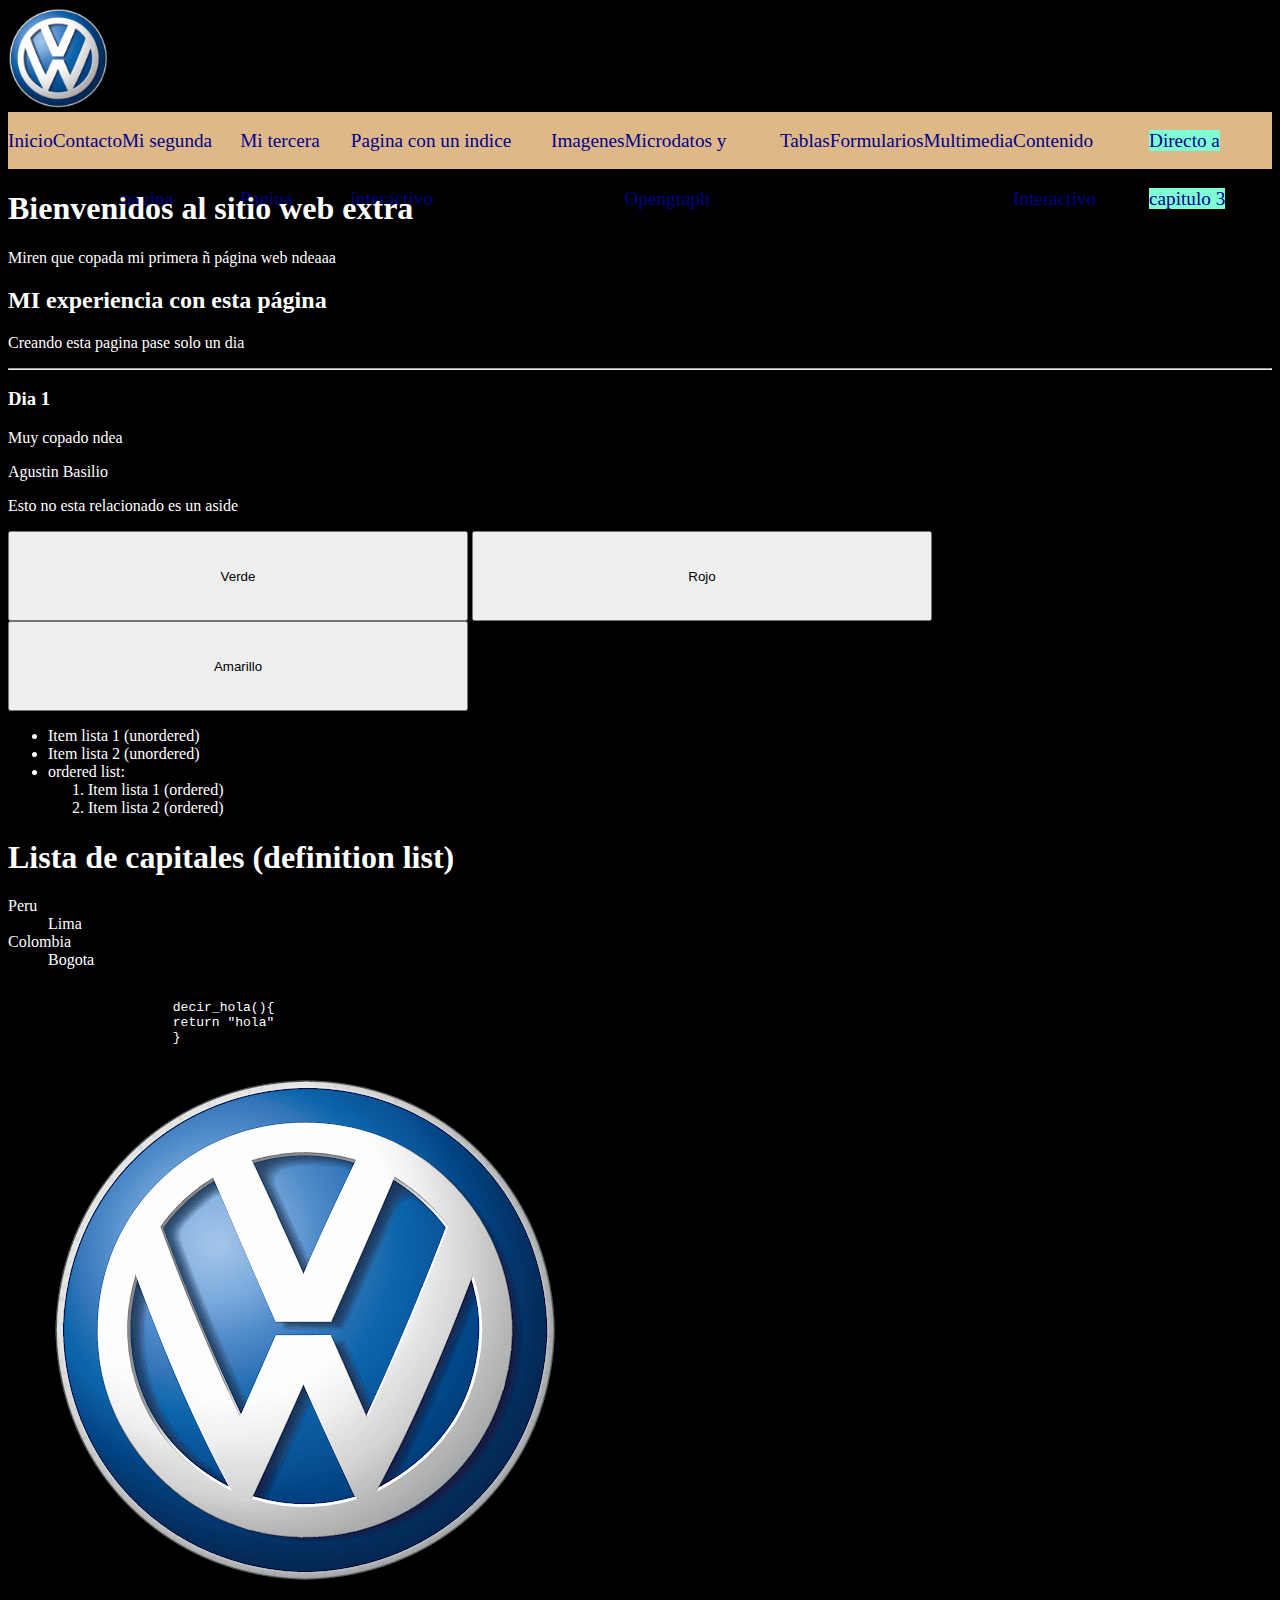
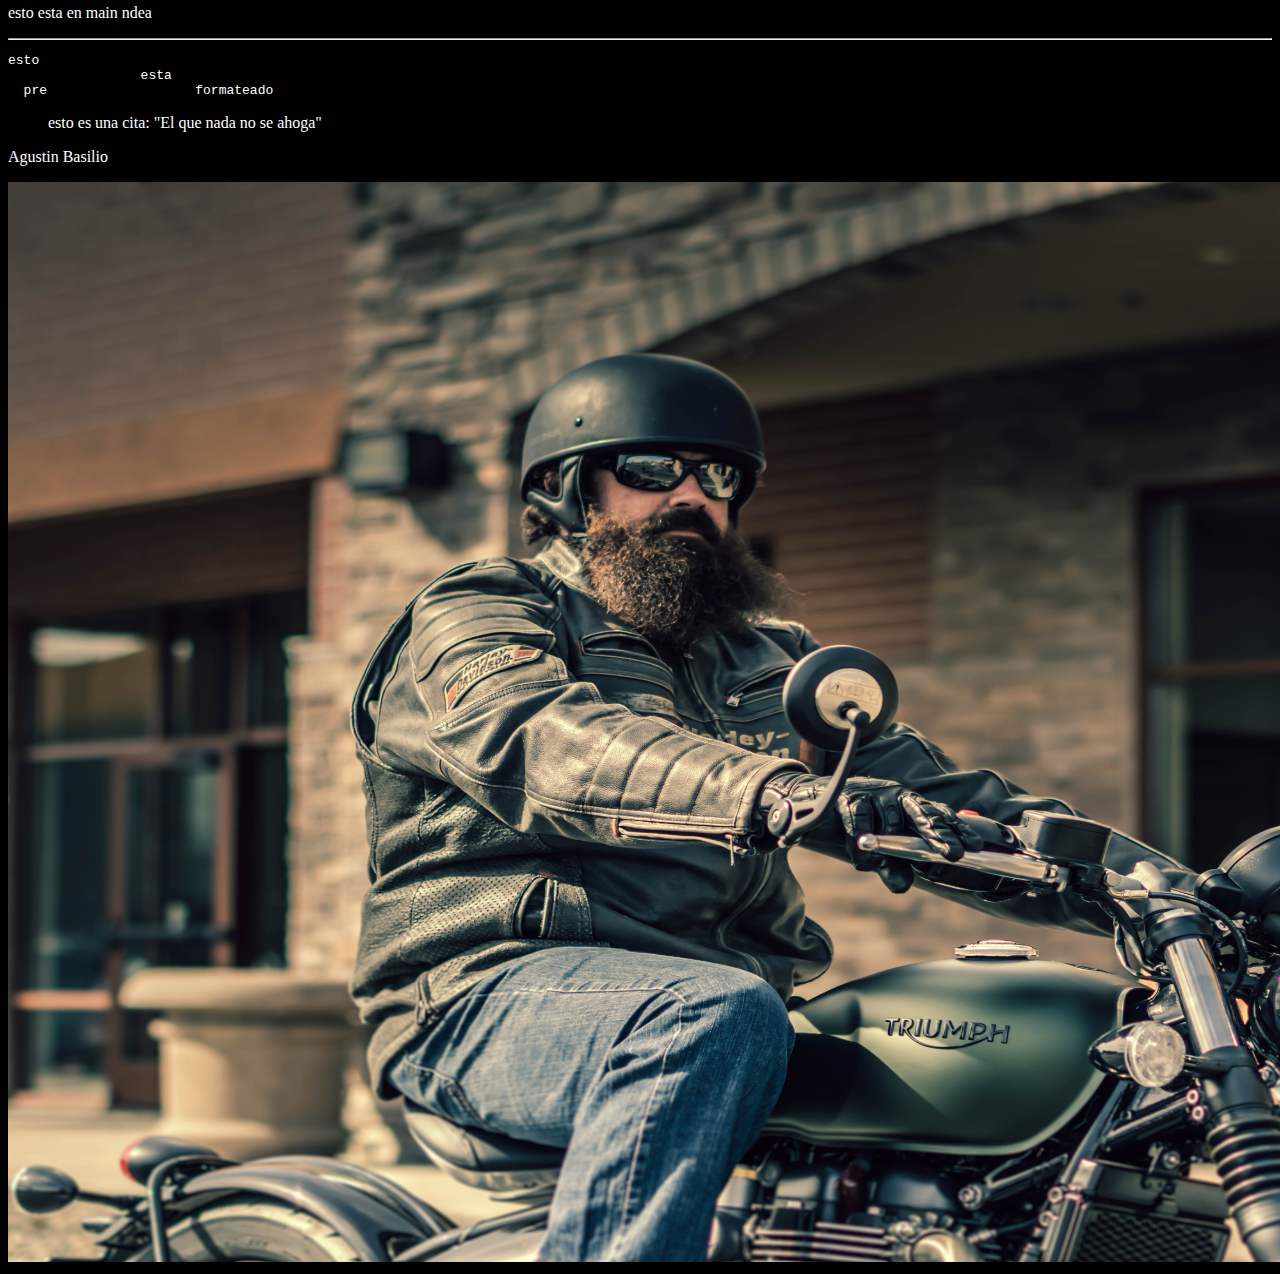
<file: index.html>
﻿<!DOCTYPE html>

<html lang="es-ar">

<head>

    <meta charset="utf-8">

    <meta name="description" content="La mejor pagina de la vida entras y no salis mas perro">

    <title>mi primer pagina web yai</title>

    <link href="styles.css" rel="stylesheet">
    <link href="favicon.png" rel="shortcut icon" />

</head>

<body>

    <div>
        <audio title="My life be like" mediagroup="audio" hidden id="musica">
            <source src="/audio/life.mp3" type="audio/mp3" />
        </audio>

        <audio title="Preparate" mediagroup="audio" hidden id="preparate">
            <source src="/audio/preparate.ogg" type="audio/ogg" />
        </audio>
    </div>

    <div>
        <video mediagroup="video" id="mylife" class="mylife" hidden>
            <source src="/video/my_life_video.mp4" type="video/mp4" />
        </video>
    </div>

    <div>
        <video mediagroup="video" id="mylife2" class="mylife2" hidden>
            <source src="/video/my_life_video.mp4" type="video/mp4" />
        </video>
    </div>

    <!-- yo soy un comentario asi se hacen ndea-->

    <header>
        <a href="/">
            <img src="img/logo.png" class="mediana">
        </a>
    </header>

    <header class="header">

        <nav>

            <ul class="main-menu">

                <li class="main-menu__item">
                    <a class="main-menu__link" href="https://www.google.com.ar" target="_blank">Inicio</a>
                </li>

                <li class="main-menu__item">
                    <a class="main-menu__link" href="/contacto.html">Contacto</a>
                </li>

                <li class="main-menu__item">
                    <a class="main-menu__link" href="/pagina2.html">Mi segunda pagina</a>
                </li>

                <li class="main-menu__item">
                    <a class="main-menu__link" href="/pagina3.html">Mi tercera Pagina</a>
                </li>

                <li class="main-menu__item">
                    <a class="main-menu__link" href="/indice.html">Pagina con un indice interactivo</a>
                </li>

                <li class="main-menu__item">
                    <a class="main-menu__link" href="/Imagenes.html">Imagenes</a>
                </li>

                <li class="main-menu__item">
                    <a class="main-menu__link" href="/microdatos.html">Microdatos y Opengraph</a>
                </li>

                <li class="main-menu__item">
                    <a class="main-menu__link" href="/tablas.html">Tablas</a>
                </li>

                <li class="main-menu__item">
                    <a class="main-menu__link" href="/formularios.html">Formularios</a>
                </li>

                <li class="main-menu__item">
                    <a class="main-menu__link" href="/multimedia.html">Multimedia</a>
                </li>

                <li class="main-menu__item">
                    <a class="main-menu__link" href="/interactividad.html">Contenido Interactivo</a>
                </li>

                <li class="main-menu__item">
                    <a class="main-menu__link 
                       main-menu__link--special" href="/indice.html#cap3">Directo a capitulo 3</a>
                </li>
            </ul>
        </nav>
    </header>
    
    <article>

        <h1>Bienvenidos al sitio web <span id="h1">extra</span></h1>
        <p>Miren que copada mi primera ñ página web ndeaaa</p>

        <section>
            <h2>MI experiencia con esta página</h2>
            <p>Creando esta pagina pase solo un dia</p>
        </section>
        <hr>
        <section>
            <h3>Dia 1</h3>
            <p>Muy copado ndea</p>
        </section>

    </article>

    <footer>

        <p>Agustin Basilio</p>

    </footer>

    <aside>

        <p> Esto no esta relacionado es un aside</p>

    </aside>

    <button id="btn1"> Verde </button>
    <button id="btn2"> Rojo </button>
    <button id="btn3"> Amarillo </button>
    <button id="btn4" hidden> Fiesta</button>

    <ul>
        <li>Item lista 1 (unordered)</li>
        <li>Item lista 2 (unordered)</li>
        <li>
            ordered list:
            <ol>
                <li>Item lista 1 (ordered)</li>
                <li>Item lista 2 (ordered)</li>
            </ol>
        </li>
    </ul>

    <h1>Lista de capitales (definition list)</h1>

    <dl>
        <dt>Peru</dt>
        <dd>Lima</dd>
        <dt>Colombia</dt>
        <dd>Bogota</dd>
    </dl>

    <figure>

        <pre>
            <code>
                decir_hola(){
                return "hola"
                }
            </code>
</pre>

        <figcaption><img src="img/logo.png" /></figcaption>
    </figure>

    <main>
        <p>esto esta en main ndea</p>
        <hr />
        <pre>
esto
                 esta
  pre                   formateado
</pre>

        <blockquote>
            esto es una cita: "El que nada no se ahoga"
        </blockquote>

    </main>

    <div>
        <div>
            <p>Agustin Basilio</p>
        </div>
        <div>
            <a href="/img/profile.jpg">
                <img src="img/profile.jpg" alt="Foto de Agustin Basilio" class="userimg" />
            </a>
        </div>
    </div>

    <script src="scripts.js"></script>


    
</body>

</html>
</file>
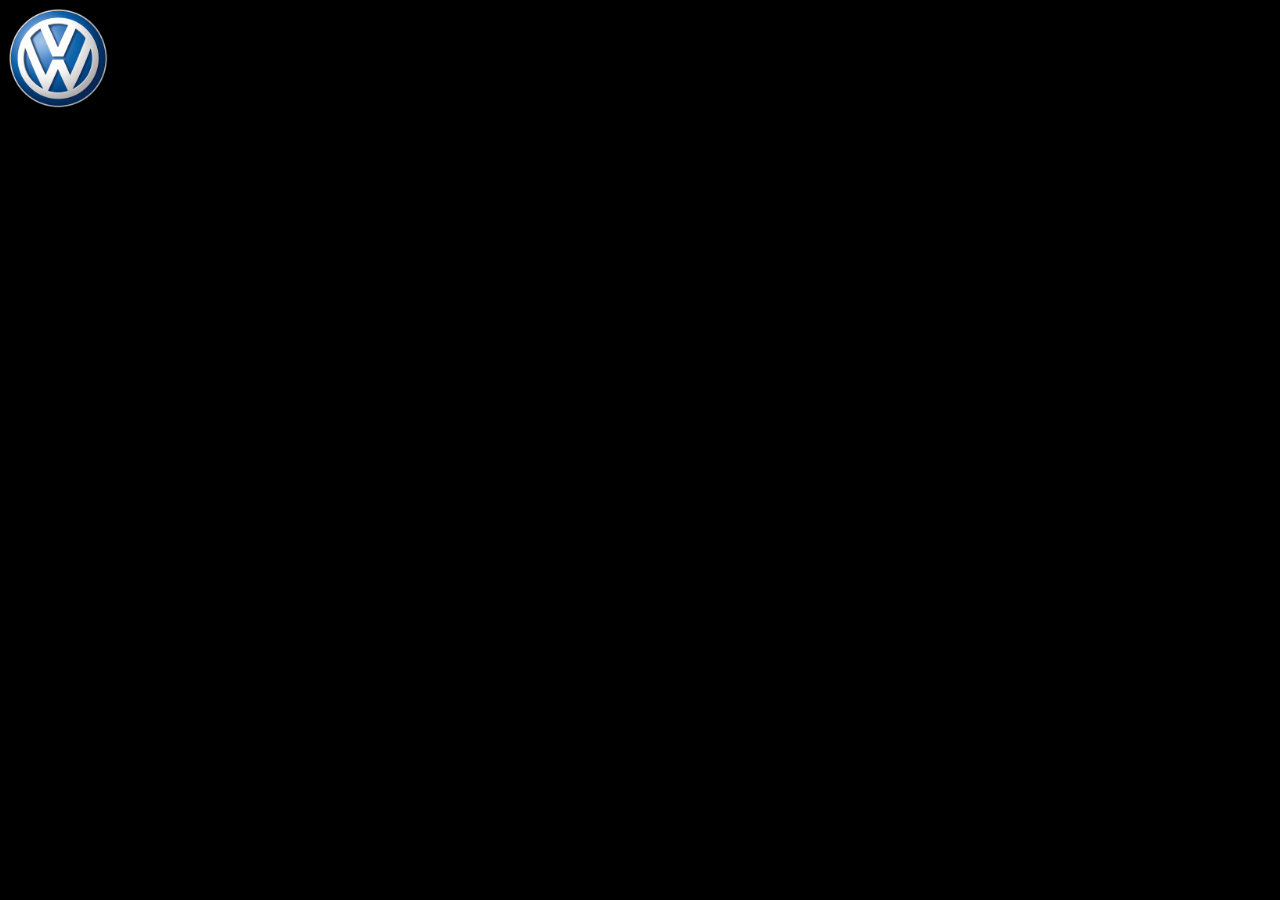
<file: contacto.html>
﻿<!DOCTYPE html>

<html lang="es-ar">

<head>
    <meta charset="utf-8" />

    <meta name="description" content="La segunda mejor pagina del mundo">

    <link href="styles.css" rel="stylesheet">
    <link href="favicon.png" rel="shortcut icon" />

    <title>Mi segunda pagina web</title>

</head>
<body>
    <header>
        <a href="/">
            <img src="img/logo.png" class="mediana">
        </a>
    </header>

</body>

</html>
</file>
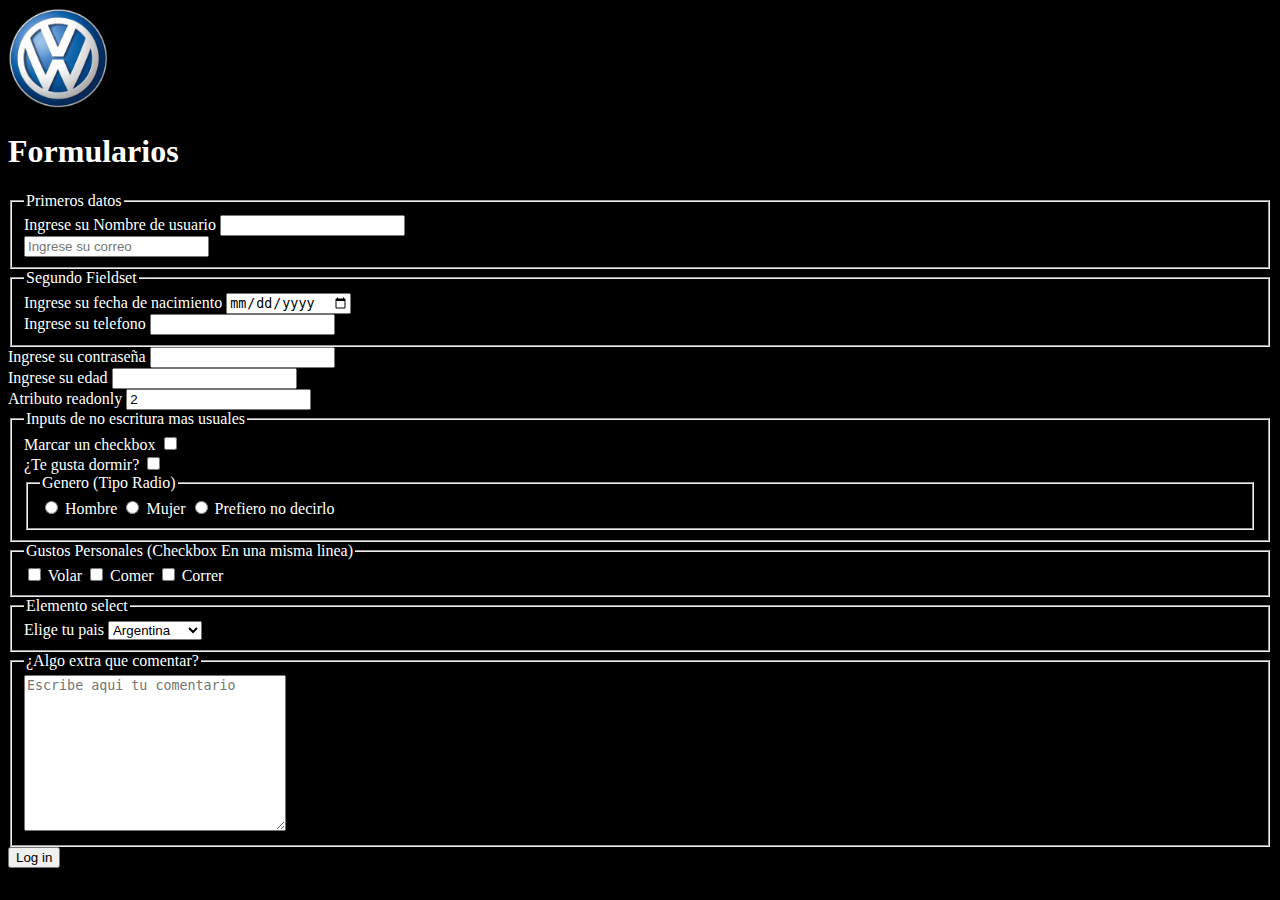
<file: formularios.html>
﻿<!DOCTYPE html>

<html lang="es-ar">
<head>
    <meta charset="utf-8" />
    <title>Formularios</title>
    <link href="styles.css" rel="stylesheet">
    <link href="favicon.png" rel="shortcut icon" />
</head>
<body>
    <header>
        <a href="/">
            <img src="img/logo.png" class="mediana">
        </a>
    </header>

    <h1>Formularios</h1>

    <form>

        <fieldset>

            <legend>
                Primeros datos
            </legend>

            <div>
                <label for="username">Ingrese su Nombre de usuario</label>  <!--con for e id-->
                <input name="username" id="username" type="text" required />
            </div>

            <div>
                <input type="email" name="email" placeholder="Ingrese su correo" required />  <!--Sin label-->
            </div>
        </fieldset>

        <fieldset>
            <legend>
                Segundo Fieldset
            </legend>

            <div>
                <label>
                    Ingrese su fecha de nacimiento
                    <input type="date" name="bornage" required />
                </label>
            </div>

            <div>
                <label>
                    Ingrese su telefono
                    <input type="tel" name="phone" />
                </label>
            </div>

        </fieldset>

        <div>
            <label> <!-- poniendo todo adentro del label-->
                Ingrese su contraseña
                <input id="password" type="password" name="password" required />
            </label>
        </div>
        
        <div>
            <label>
                Ingrese su edad
                <input name="age" type="number" required />
            </label>
        </div>

        <div>
            <label>Atributo readonly</label>
            <input type="number" name="readonly" value="2" readonly />
        </div>

        <fieldset>
             <legend>
                    Inputs de no escritura mas usuales
             </legend>

                <div>
                    <label>
                        Marcar un checkbox <!--Opciones multiples-->
                        <input type="checkbox" name="checkbox" value="" />
                    </label>
                </div>

                <div>
                    <label>
                        ¿Te gusta dormir?
                        <input type="checkbox" name="sleep" value="" />
                    </label>
                </div>

                <fieldset>
                    
                    <legend>
                        Genero (Tipo Radio) <!--Una sola opcion-->
                    </legend>

                    <div>
                        <label>
                            <input type="radio" name="gender" value="" />
                            Hombre
                        </label>
                        <label>
                            <input type="radio" name="gender" value="" />
                            Mujer
                        </label>
                        <label>
                            <input type="radio" name="gender" value="" />
                            Prefiero no decirlo
                        </label>
                    </div>
                </fieldset>

        </fieldset>

        <fieldset>
            <legend>
                Gustos Personales (Checkbox En una misma linea)
            </legend>

            <div>
                <label>
                    <input type="checkbox" name="flight" value="" />
                    Volar
                </label>

                <label>
                    <input type="checkbox" name="eat" value="" />
                    Comer
                </label>

                <label>
                    <input type="checkbox" name="run" value="" />
                    Correr
                </label>
            </div>

        </fieldset>

        <fieldset>
            <legend>
                Elemento select
            </legend>

            <div>
                <label>
                    Elige tu pais
                    <select name="country">

                        <optgroup label="America">
                            <option value="ar">Argentina</option>
                            <option value="br">Brasil</option>
                            <option value="bo">Bolivia</option>
                        </optgroup>

                        <optgroup label="Europa">
                            <option value="es">España</option>
                            <option value="po">Portugal</option>
                            <option value="it">Italia</option>
                        </optgroup>
                        
                    </select>
                </label>
            </div>

        </fieldset>

        <fieldset>
            <legend>
                ¿Algo extra que comentar?
            </legend>

            <textarea name="coment" cols="30" rows="10" placeholder="Escribe aqui tu comentario"></textarea>

        </fieldset>
        
        <div>
            <!--<button>Enviar</button>-->
            <input type="submit"  value="Log in"/>
        </div>
        
    </form>

    <!--Imprime en consola lo escrito en el renglon username-->
    <script>
        document.getElementById('username')
        .addEventListener('keyup', e => { console.log(e.target.value) })
    </script>

    <!--Es recomendable usar spaceholder para formularios de carga de texto y label para el resto pero queda a eleccion segun diseño de pagina-->

</body>
</html>
</file>
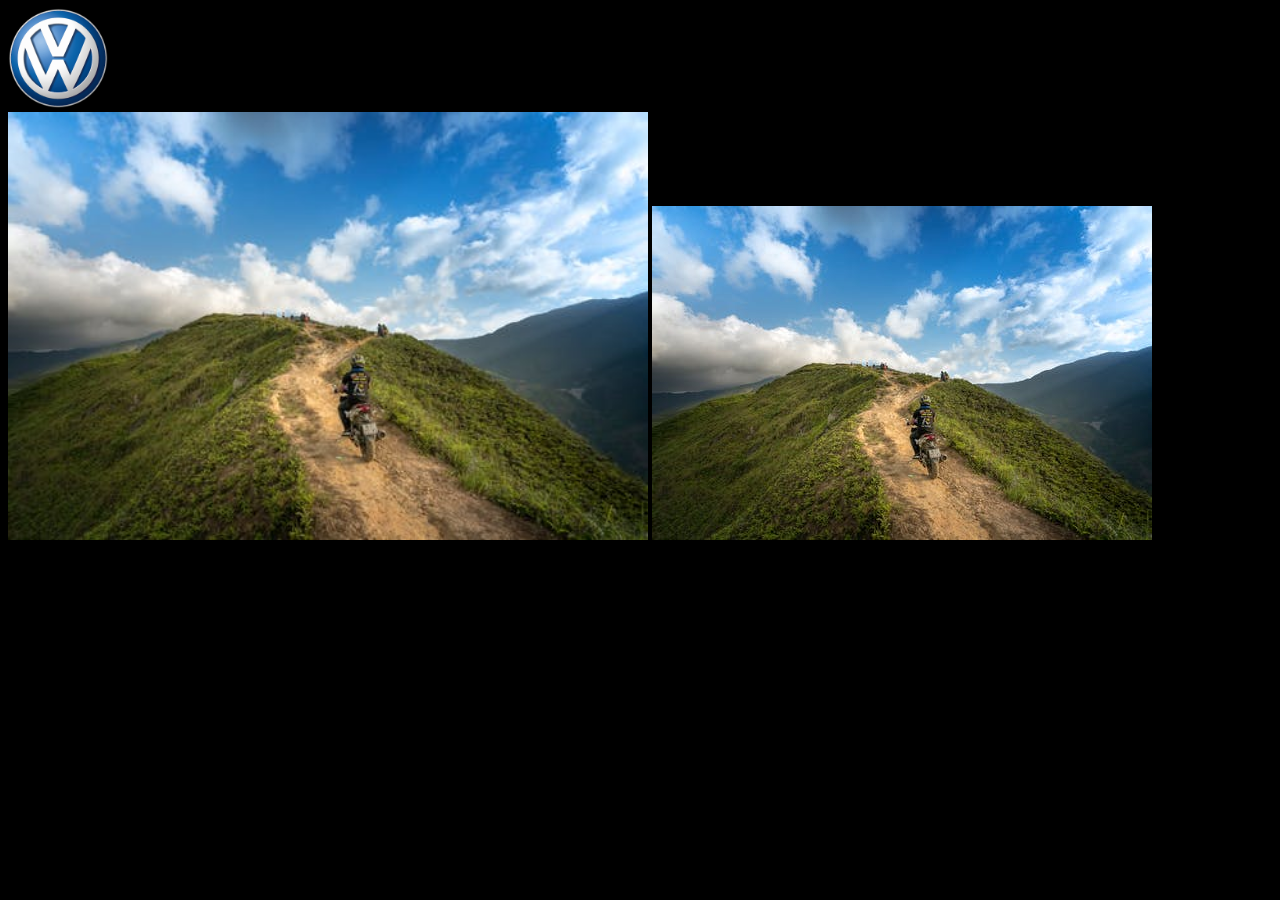
<file: imagenes2.html>
﻿<!DOCTYPE html>

<html lang="es-ar">
<head>
    <meta charset="utf-8" />
    <title>Imagenes con srcstet</title>
    <link href="styles.css" rel="stylesheet">
    <link href="favicon.png" rel="shortcut icon">
</head>
<body>
    <header>
        <a href="/" id="top">
            <img src="img/logo.png" class="mediana">
        </a>
    </header>

    <img 
         src="/img/moto.jpeg" 
         
         srcset="/img/moto1,5.jpeg 500w, 
         /img/moto2,0.jpeg 800w, 
         /img/moto3,0.jpeg 1000w"

         alt="Otra Terrible moto" 
         
         />

    <picture>
        <source media="(min-width: 1000px)" srcset="/img/moto3,0.jpeg" />
        <source media="(min-width: 800px)" srcset="/img/moto2,0.jpeg" />
        <source media="(min-width: 500px)" srcset="/img/moto1,5.jpeg" />
        <img src="/img/moto.jpeg" alt="Terrible moto ndea" />
    </picture>

</body>
</html>
</file>
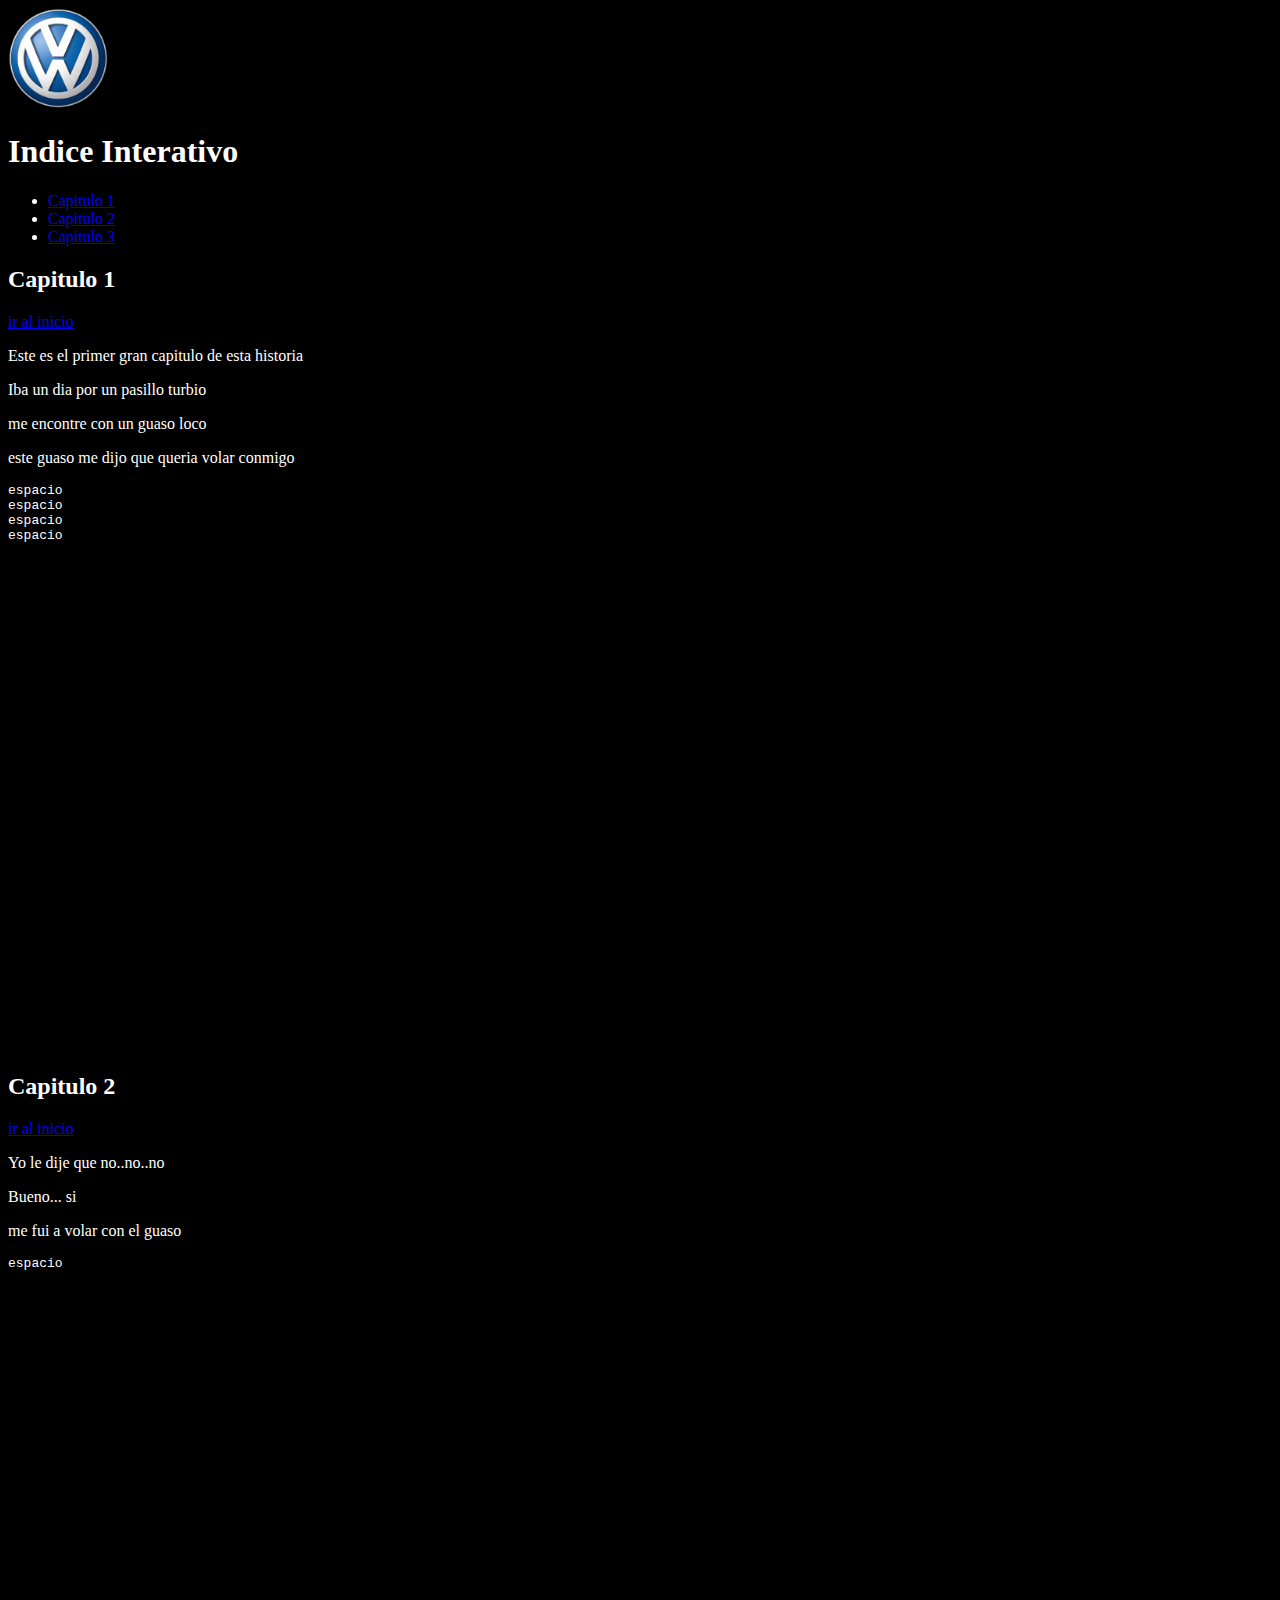
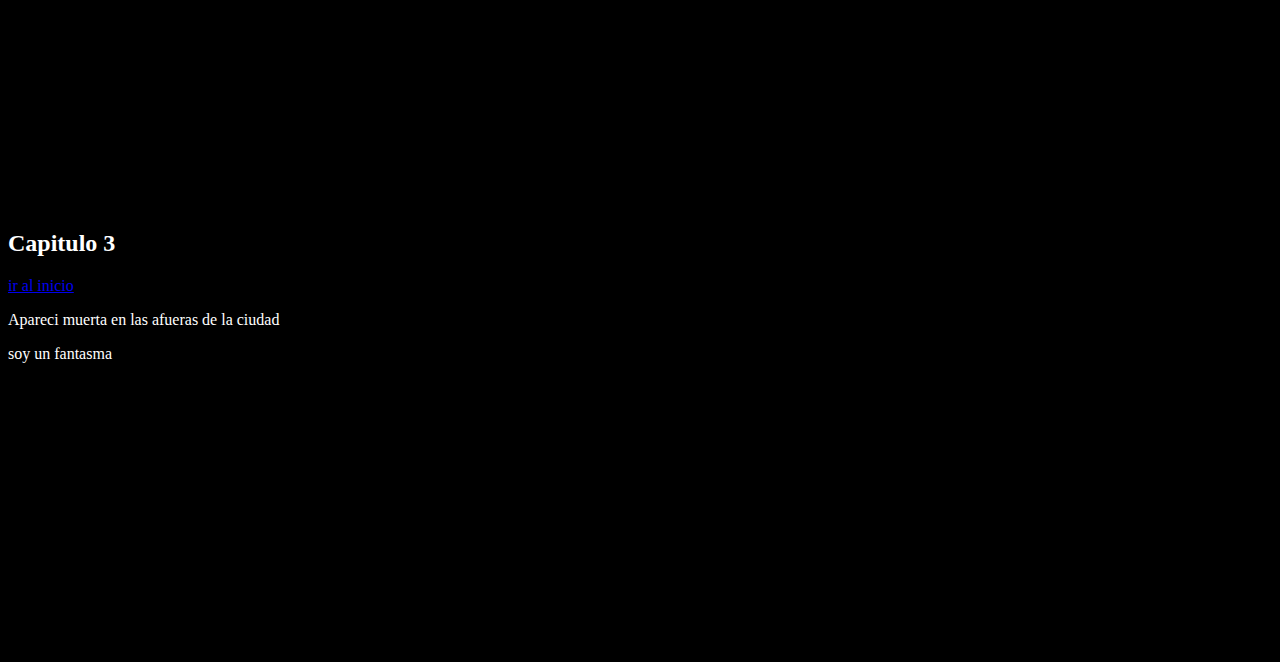
<file: indice.html>
﻿<!DOCTYPE html>

<html lang="es-ar">
<head>
    <meta charset="utf-8" />
    <title>Un indice interactivo para una historia</title>
    <link href="styles.css" rel="stylesheet">
    <link href="favicon.png" rel="shortcut icon" />
</head>
<body>

    <header>
        <a href="/" id="top">
            <img src="img/logo.png" class="mediana">
        </a>
    </header>

    <h1>Indice Interativo</h1>

    <ul>
        <li><a href="#cap1">Capitulo 1</a></li>
        <li><a href="#cap2">Capitulo 2</a></li>
        <li><a href="#cap3">Capitulo 3</a></li>
    </ul>

    <h2 id="cap1">Capitulo 1</h2>
    <p><a href="#top">ir al inicio</a></p>
    <p>Este es el primer gran capitulo de esta historia</p>
    <p>Iba un dia por un pasillo turbio</p>
    <p>me encontre con un guaso loco</p>
    <p>este guaso me dijo que queria volar conmigo</p>
    <pre>espacio
espacio
espacio
espacio


































</pre>

    <h2 id="cap2">Capitulo 2</h2>
    <p><a href="#top">ir al inicio</a></p>
    <p>Yo le dije que no..no..no</p>
    <p>Bueno... si</p>
    <p>me fui a volar con el guaso</p>
    <pre>
espacio




































</pre>

    <h2 id="cap3">Capitulo 3</h2>
    <p><a href="#top">ir al inicio</a></p>
    <p>Apareci muerta en las afueras de la ciudad</p>
    <p>soy un fantasma</p>
    <pre>


















</pre>
</body>
</html>
</file>
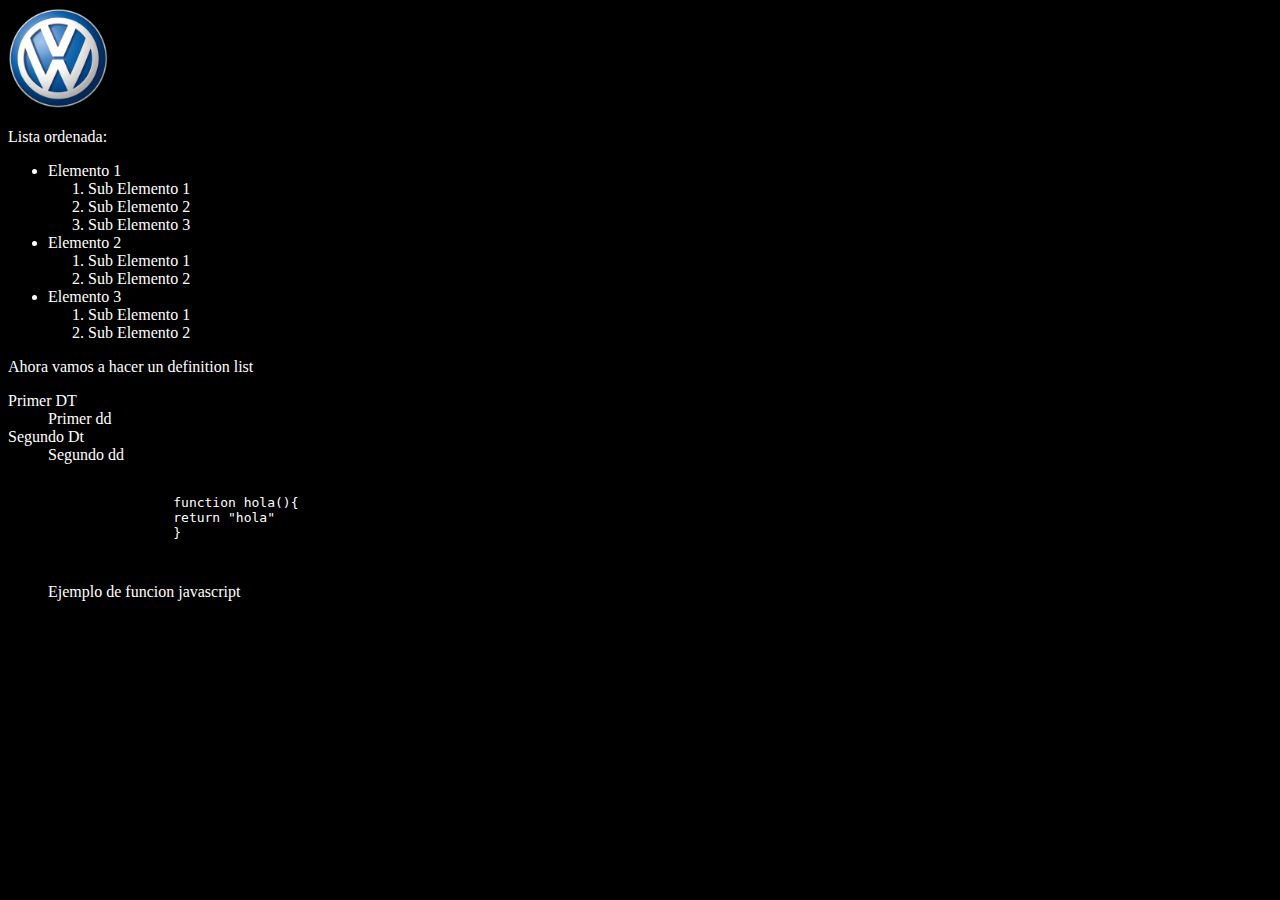
<file: pagina2.html>
﻿<!DOCTYPE html>

<html>
<head>
    <meta charset="utf-8" />
    <link href="styles.css" rel="stylesheet">
    <link href="favicon.png" rel="shortcut icon" />
    <title>Mi segunda pagina</title>
</head>
<body>
    <header>
        <a href="/">
            <img src="img/logo.png" class="mediana">
        </a>
    </header>
    <p>Lista ordenada:</p>
    <ul>
        <li>
            Elemento 1
            <ol>
                <li>Sub Elemento 1</li>
                <li>Sub Elemento 2</li>
                <li>Sub Elemento 3</li>
            </ol>
        </li>
        <li>
            Elemento 2
            <ol>
                <li>Sub Elemento 1</li>
                <li>Sub Elemento 2</li>
            </ol>
        </li>
        <li>
            Elemento 3
            <ol>
                <li>Sub Elemento 1</li>
                <li>Sub Elemento 2</li>
            </ol>
        </li>
    </ul>

    <p>Ahora vamos a hacer un definition list</p>
    <dl>
        <dt>
            Primer DT
        </dt>
        <dd>
            Primer dd
        </dd>
        <dt>
            Segundo Dt
        </dt>
        <dd>
            Segundo dd
        </dd>
    </dl>

    <figure>

        <pre>
        <code>
                function hola(){
                return "hola"
                }
            </code>
         </pre>
        <figcaption>Ejemplo de funcion javascript</figcaption>
    </figure>
</body>
</html>
</file>
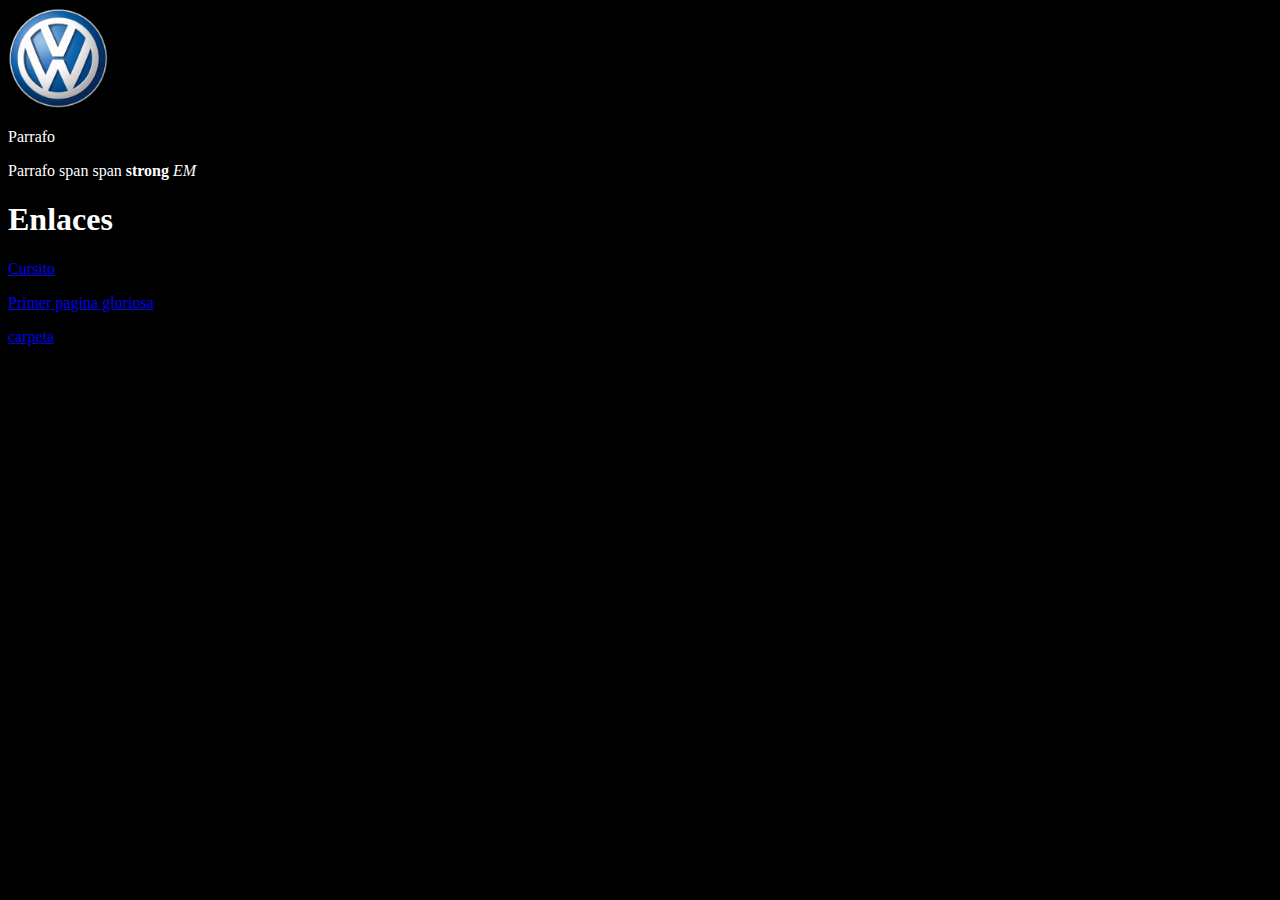
<file: pagina3.html>
﻿<!DOCTYPE html>

<html lang="es-ar">
<head>
    <meta charset="utf-8" />
    <title>Tercer Pagina</title>
    <link href="styles.css" rel="stylesheet">
    <link href="favicon.png" rel="shortcut icon" />

</head>
<body>
    <header>
        <a href="/">
            <img src="img/logo.png" class="mediana">
        </a>
    </header>
    <p>Parrafo</p>
    <p>
        Parrafo <span>span</span> <span>span</span>
        <strong>strong</strong>
        <em>EM</em>
    </p>

    <h1>Enlaces</h1>

    <p>
        <a href="https://ed.team">Cursito</a>
    </p>

    <p>
        <a href="/">Primer pagina gloriosa</a>
    </p>

    <p>
        <a href="./carpeta/carpeta.html">carpeta</a>
    </p>

</body>
</html>
</file>
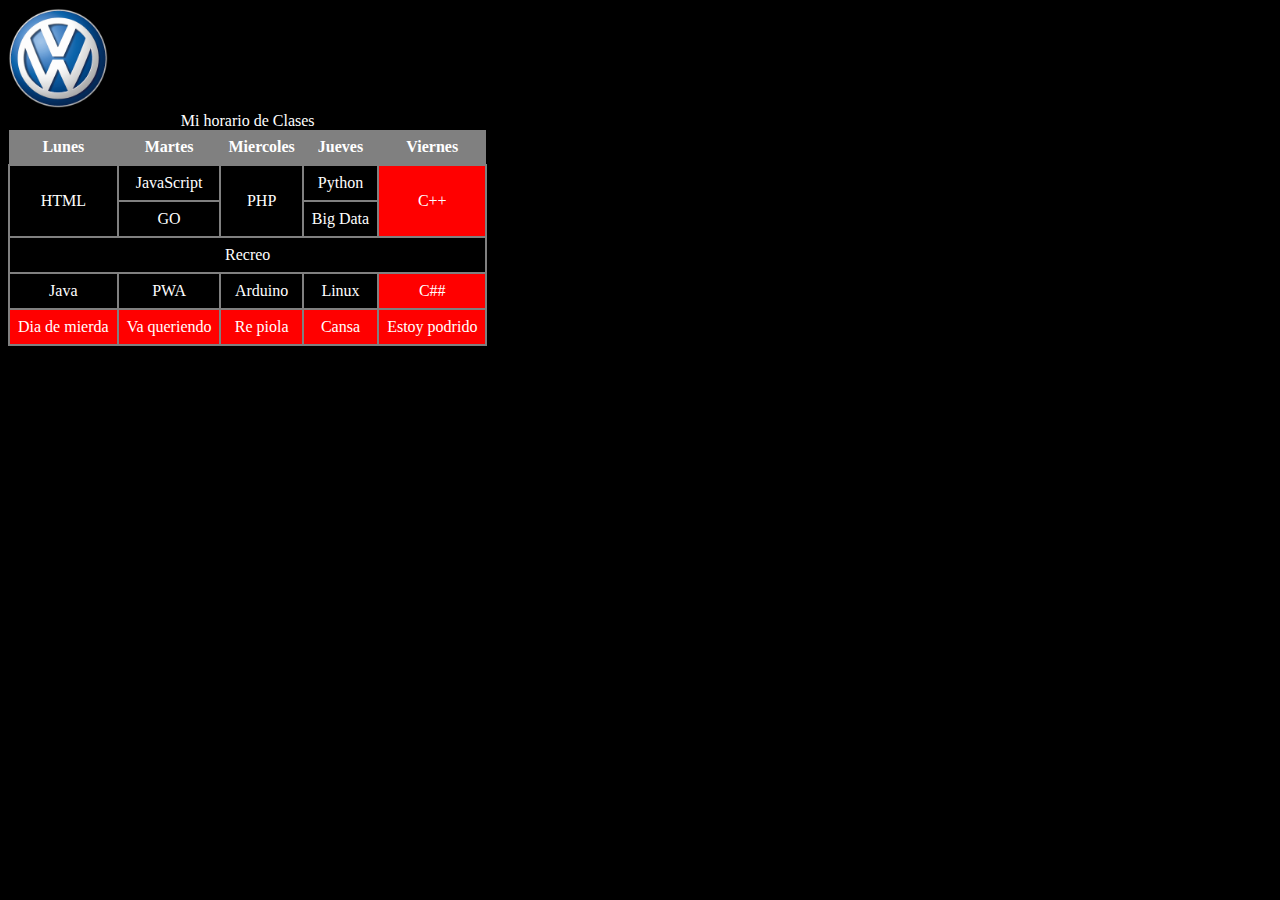
<file: tablas.html>
﻿<!DOCTYPE html>

<html lang="es-ar">
<head>
    <meta charset="utf-8" />
    <title>Tablas</title>
    <link href="styles.css" rel="stylesheet">
    <link href="favicon.png" rel="shortcut icon" />
</head>
<body>
    <header>
        <a href="/">
            <img src="img/logo.png" class="mediana">
        </a>
    </header>

    <table>

        <caption>Mi horario de Clases</caption>
        <colgroup>
            <col span="4"/>
            <col style="background : red"/>
        </colgroup>
        
        <thead>
            <tr>
                <th>Lunes</th>
                <th>Martes</th>
                <th>Miercoles</th>
                <th>Jueves</th>
                <th>Viernes</th>
            </tr>
        </thead>

        <tbody>

            <tr>
                <td rowspan="2">HTML</td>
                <td>JavaScript</td>
                <td rowspan="2">PHP</td>
                <td>Python</td>
                <td rowspan="2">C++</td>
            </tr>

            <tr>
                <td>GO</td>
                <td>Big Data</td>
            </tr>

            <tr>
                <td colspan="5">Recreo</td>
            </tr>

            <tr>
                <td>Java</td>
                <td>PWA</td>
                <td>Arduino</td>
                <td>Linux</td>
                <td>C##</td>
            </tr>

        </tbody>

        <tfoot style="background: red">
            <tr>
                <td>Dia de mierda</td>
                <td>Va queriendo</td>
                <td>Re piola</td>
                <td>Cansa</td>
                <td>Estoy podrido</td>
            </tr>
        </tfoot>
        
    </table>

</body>
</html>
</file>
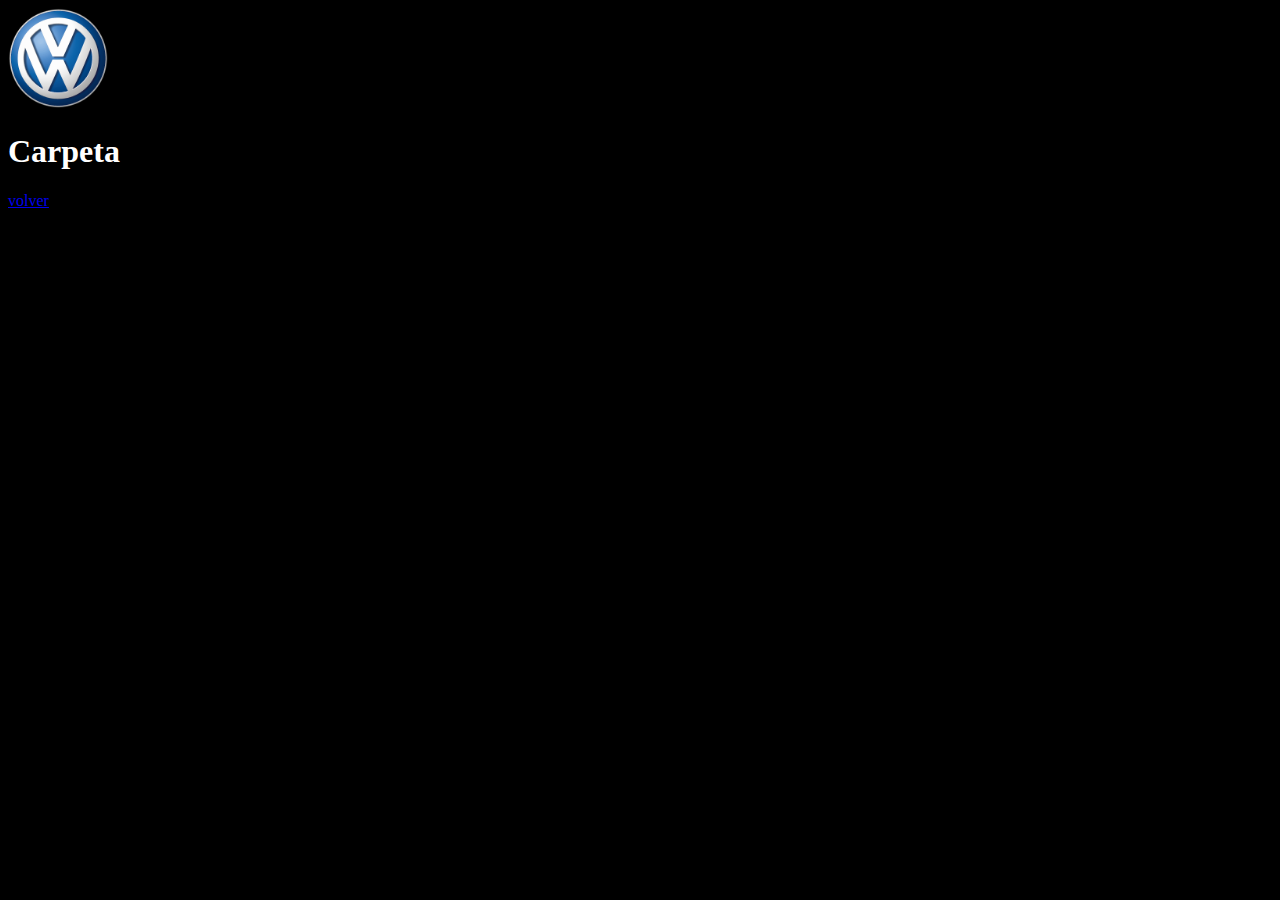
<file: carpeta/carpeta.html>
﻿<!DOCTYPE html>

<html lang="es-ar">
<head>
    <meta charset="utf-8">
    <title>Carpeta</title>
    <link href="/styles.css" rel="stylesheet">
    <link href="/favicon.png" rel="shortcut icon">
</head>
<body>
    <header>
        <a href="/">
            <img src="/img/logo.png" class="mediana">
        </a>
    </header>
    <h1>Carpeta</h1>
    <p>
        <a href="../pagina3.html">volver</a>
    </p>
</body>
</html>
</file>
<file: styles.css>
﻿body
{
    background: black;
    color: white;
}

img.mediana
{
    width: 100px; height: 100px;
}

table
{
    border-collapse : collapse;
}

th
{
    background : #808080;
    color : #ffffff;
}

td
{
    border : 2px solid #808080;
}

td,th
{
    text-align : center;
    padding : 0.5em;
}

button
{
    width: 460px; height: 90px;
}

img.userimg{
    width: 1920px; height: 1080px;
}

video.mylife{
    width: 640px; height: 480px;
    position: absolute;
    top: 20px; left: 1200px;
}

video.mylife2{
    width: 1280px; height: 720px;
    position: absolute;
    top: 700px; left: 600px;
}

dialog.baner {
    width: 1280px; height: 720px;
}

img.ban {
    width: 980px; height: 550px;
}

button.cerrar {
    width: 40px; height: 40px;
    position: absolute;
    left: 1200px;
}

img.cerrar {
    width: 20px; height: 20px;
}

.header {
    background-color: burlywood;
    height: 57px;
}

.main-menu
{
    margin-top: 0;
    margin-bottom: 0;
    list-style: none;
    padding-left: 0;
    display: flex;
    justify-content: space-evenly;
}

.main-menu__item
{
    line-height: 3;
}

.main-menu__link
{
    text-decoration: none;
    font-size: 1.2em;
    color: darkblue;
}

.main-menu__link--special
{
    background-color: aquamarine;
}
</file>
